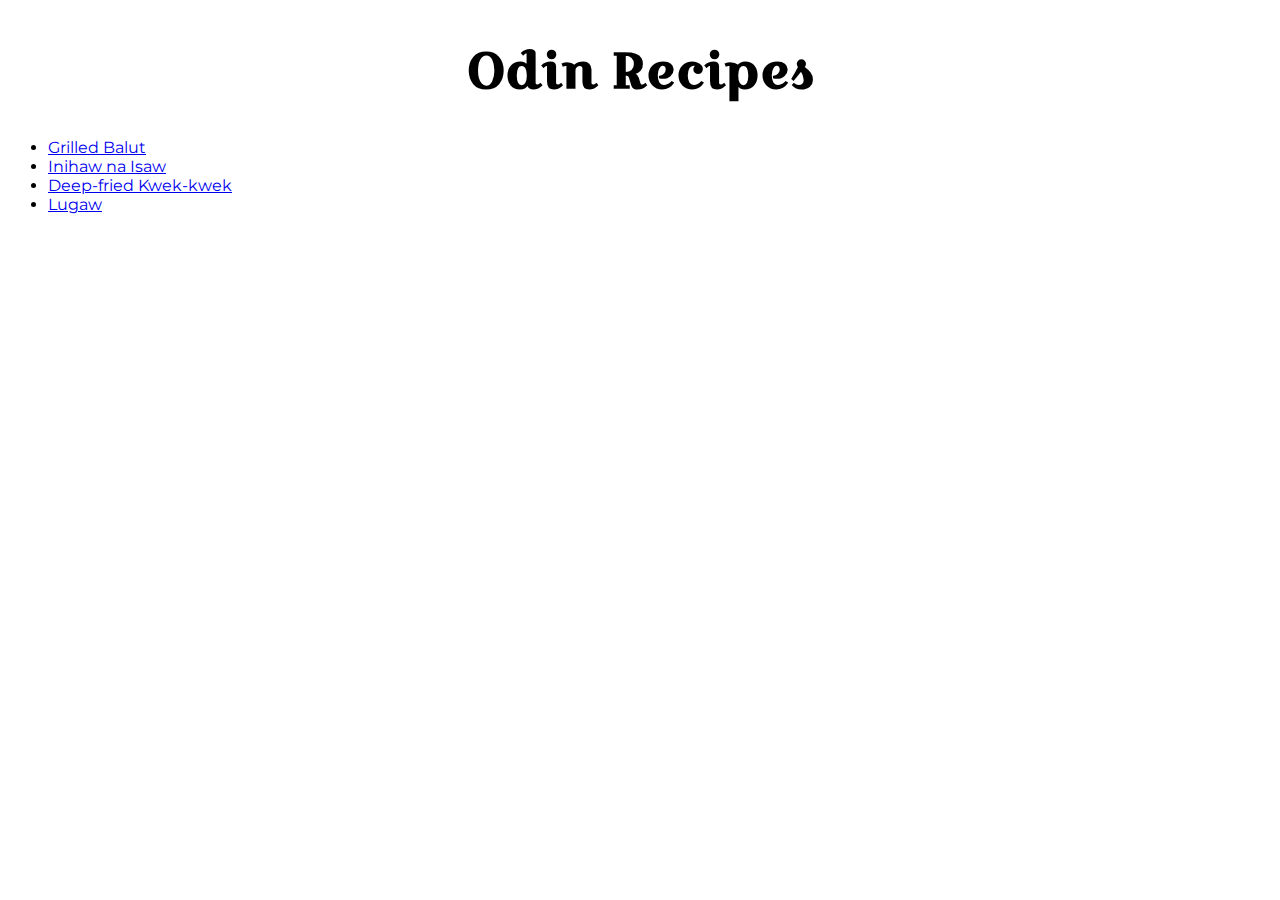
<file: index.html>
<!DOCTYPE html>
<html lang="en">
    <head>
        <meta charset="UTF-8">
        <title>The Odin Recipes</title>
        <link rel="stylesheet" href="styles.css">
    </head>

    <body>
        <h1 class="Landing">Odin Recipes</h1>
        <ul>
            <li><a href="recipes/grilled-balut.html">Grilled Balut</a></li>
            <li><a href="recipes/isaw.html">Inihaw na Isaw</a></li>
            <li><a href="recipes/kwek-kwek.html">Deep-fried Kwek-kwek</a></li>
            <li><a href="recipes/lugaw.html">Lugaw</a></li>
        </ul>
    </body></p>

</html>
</file>
<file: styles.css>
@import url('https://fonts.googleapis.com/css?family=Croissant+One&display=swap');
@import url('https://fonts.googleapis.com/css?family=Montserrat&display=swap');

h1 {
    font-family: "Croissant One", 'Tahoma', 'Times New Roman';
    text-align: center;
}

h1.Landing {
    font-size: 50px;
}

li {
    font-family: "Montserrat";
}
</file>
